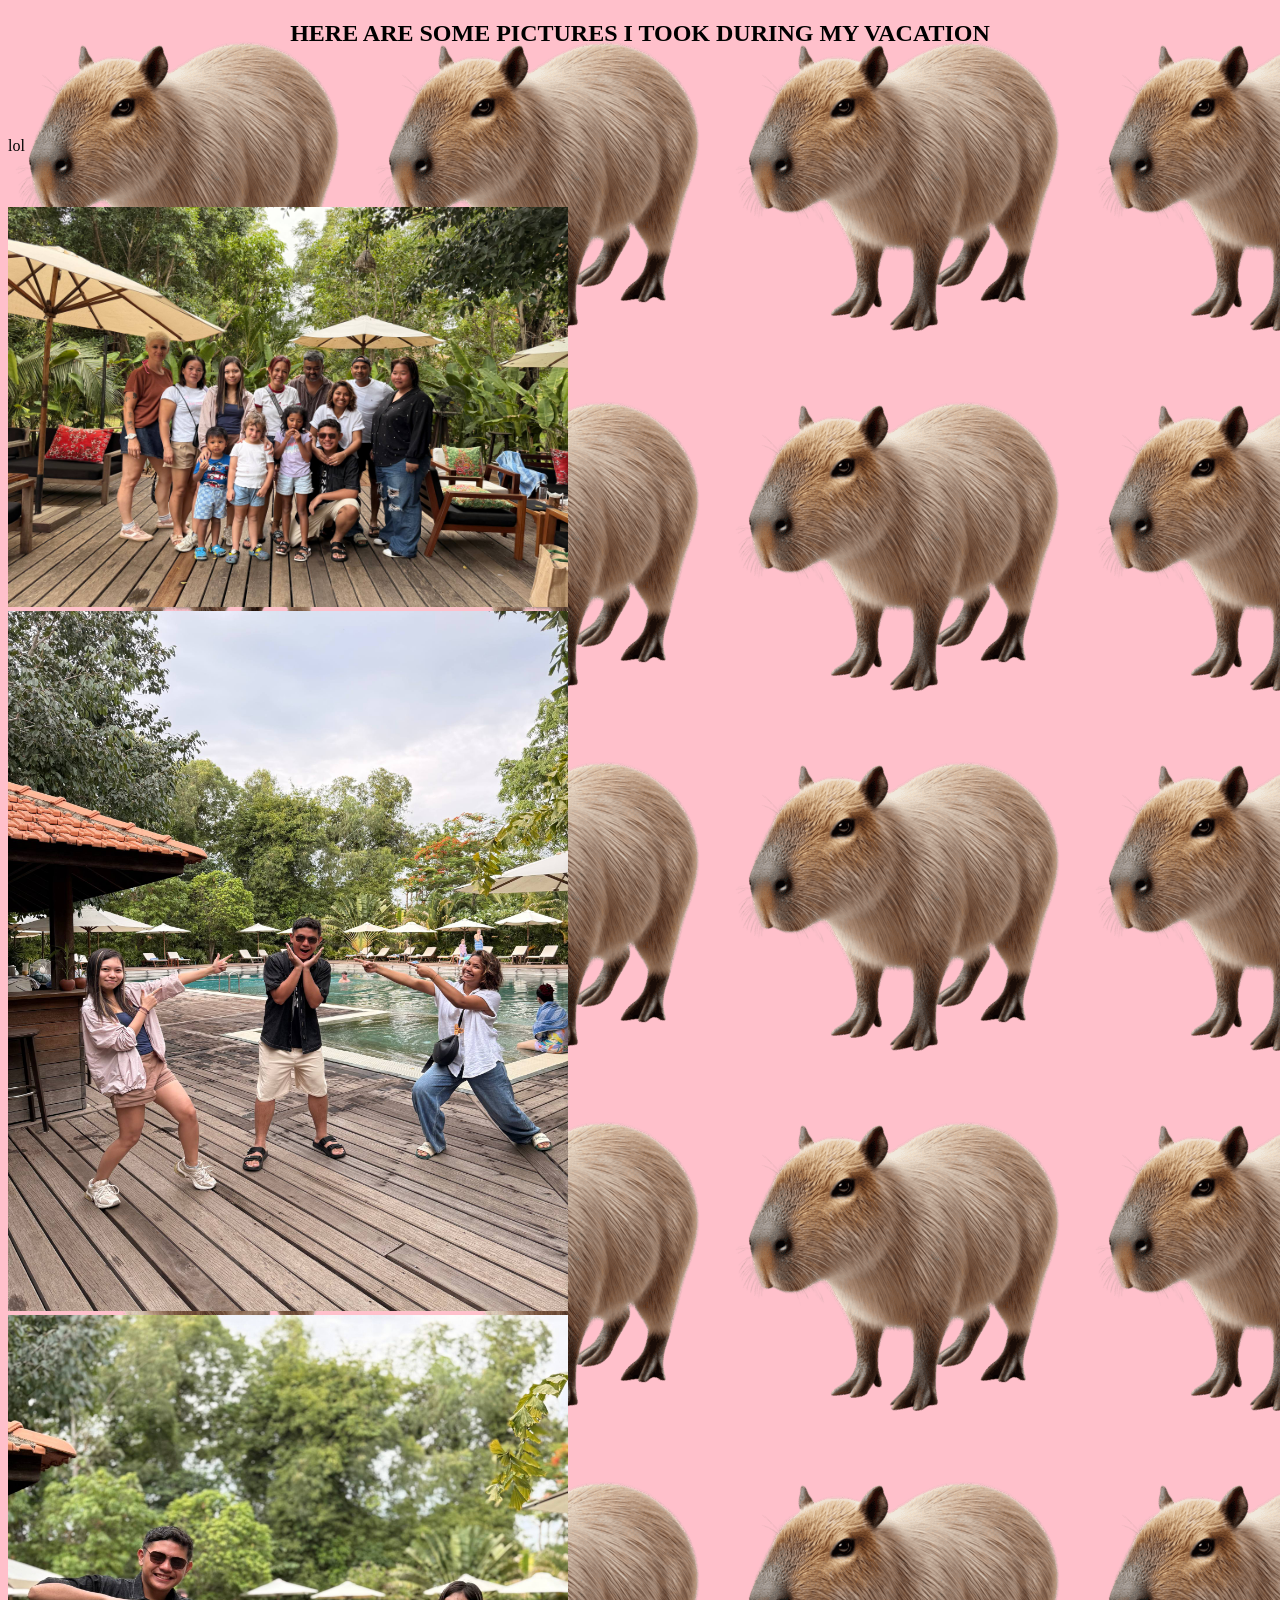
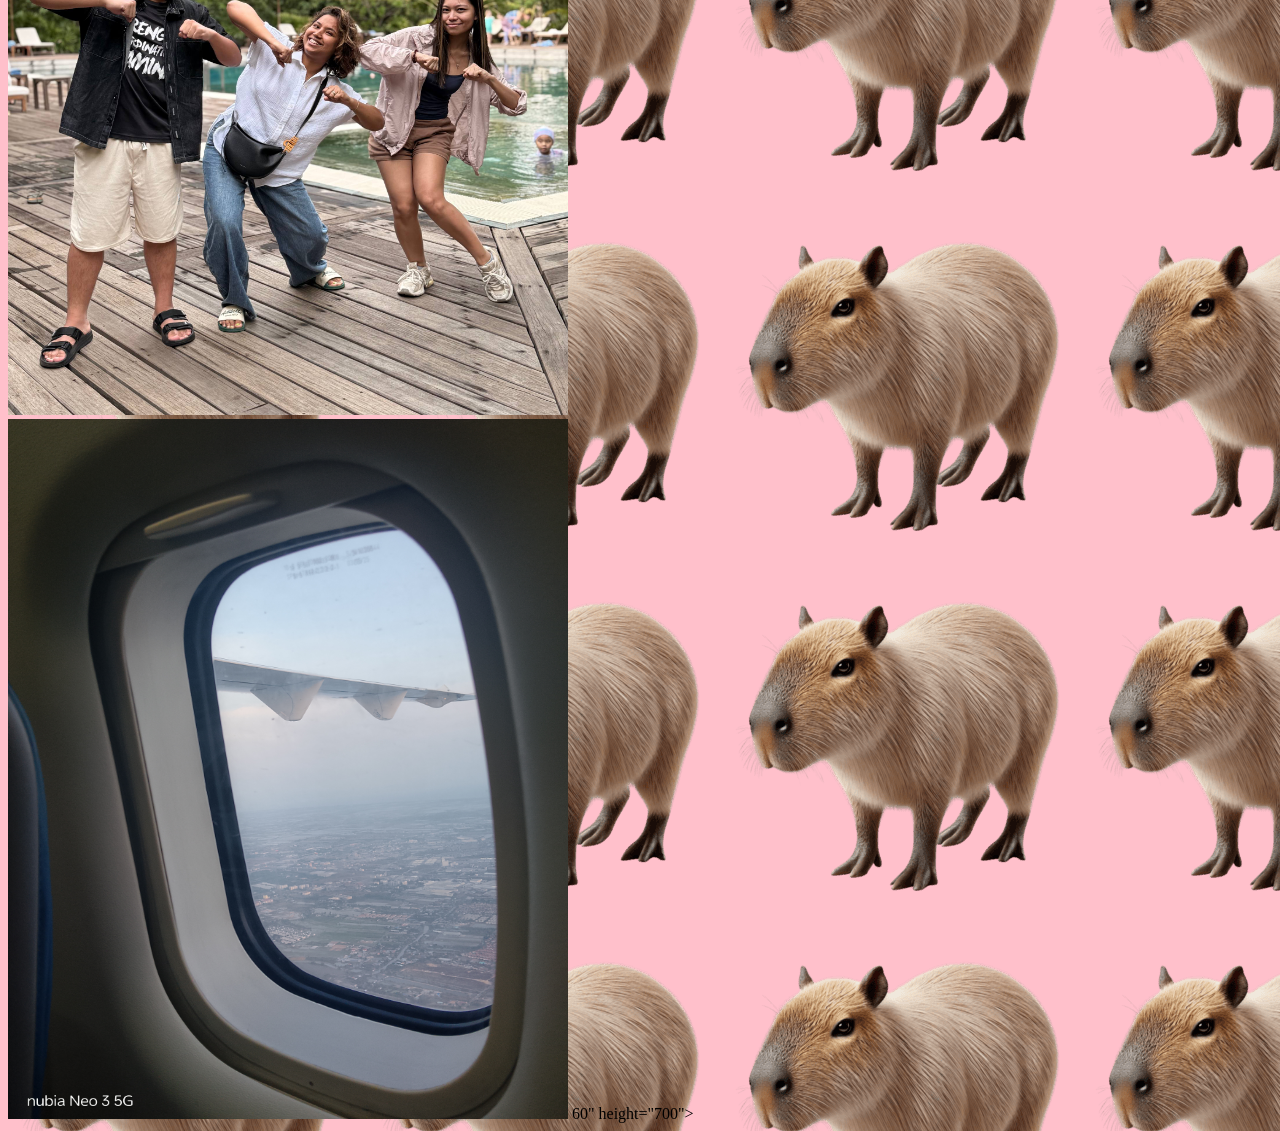
<file: balls.html>
<!doctype html>
<html>
<head>
	<meta charset="UTF-8" />
		<title>ABOUT ME</title>
	<meta name="author" content="Mohann P. Kinaud">
	<meta name="description" content="This website is about me, Mohann P. Kinaud, a student of IHHSI."/>
	<meta name="keywords" content="Mohann Kinaud, Mohann, student, IHHSI, Catholic"/>
	<meta name="generator" content="anWriter"/>
	<meta name="robots" content="noindex,follow"/>
</head>

<body background="capy.png" bgcolor="pink">

<h2 align="center">HERE ARE SOME PICTURES I TOOK DURING MY VACATION</h2>
<br><br><br>
<p>lol</p>
<br><br>
<img src="fam1.jpg" width="560" height="400">
<br>
<img src="shock.jpg" width="560" height="700"> 
<br>
<img src="lmao.jpg" width="560" height="700">
<br>
<img src="airplane.jpg" width="560" height="700">


</body>
</html>60" height="700">


</body>
</html>
</file>
